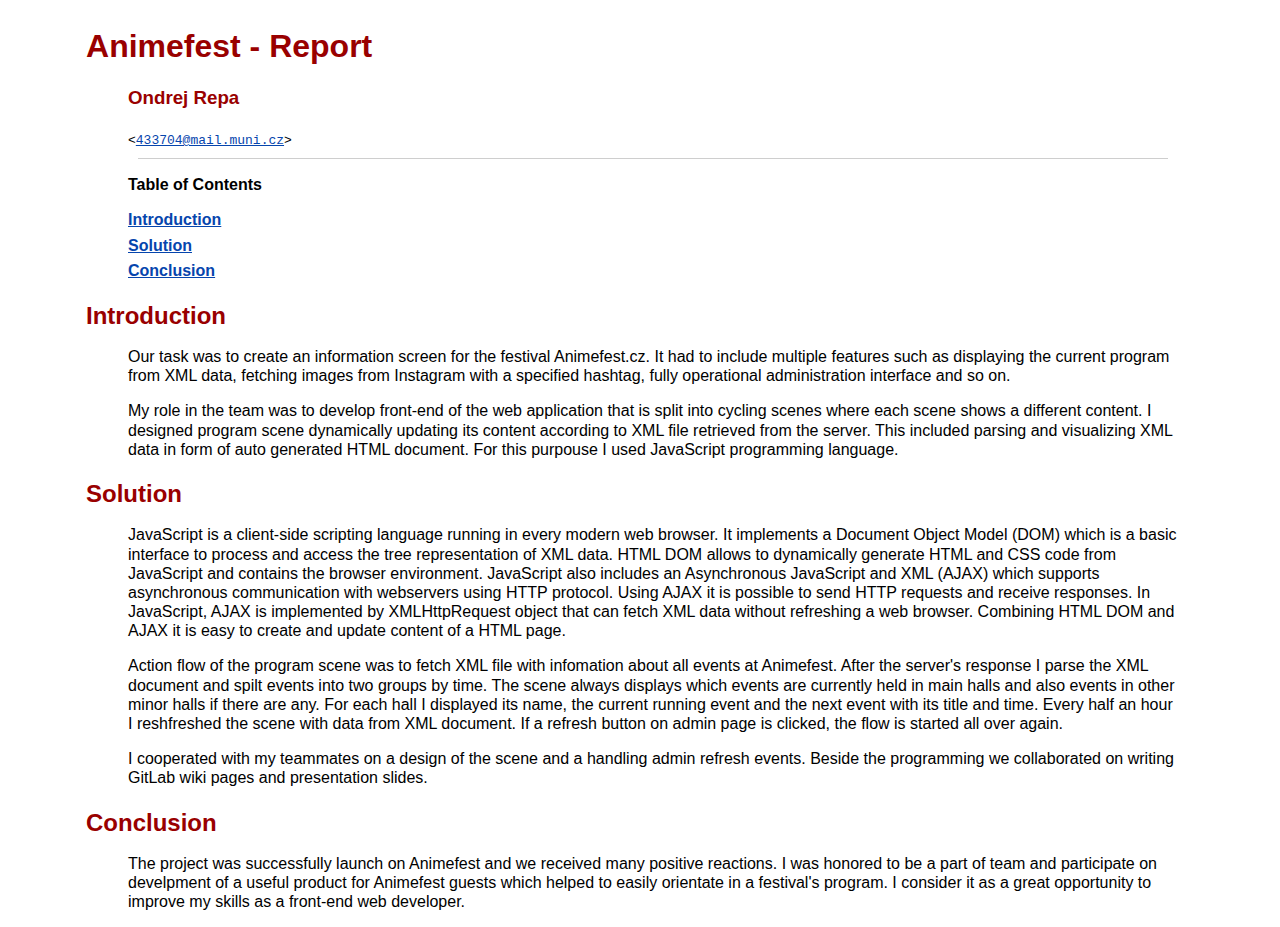
<file: Reports/433704_Ondrej_Repa/docbook.html>
<?xml version="1.0" encoding="UTF-8"?>
<!DOCTYPE html PUBLIC "-//W3C//DTD XHTML 1.1//EN" "http://www.w3.org/TR/xhtml11/DTD/xhtml11.dtd"><html xmlns="http://www.w3.org/1999/xhtml"><head><title>Animefest - Report</title><meta name="generator" content="DocBook XSL Stylesheets V1.79.1"/><link rel="stylesheet" type="text/css" href="docbook.css" /></head><body><div xml:lang="en" class="article"><div class="titlepage"><div><div><h1 class="title"><a id="idm45603244047296"/>Animefest - Report</h1></div><div><div class="author"><h3 class="author">Ondrej Repa</h3><code class="email">&lt;<a class="email" href="mailto:433704@mail.muni.cz">433704@mail.muni.cz</a>&gt;</code></div></div></div><hr/></div><div class="toc"><p><strong>Table of Contents</strong></p><dl class="toc"><dt><span class="section"><a href="#idm45603244042528">Introduction</a></span></dt><dt><span class="section"><a href="#idm45603217366576">Solution</a></span></dt><dt><span class="section"><a href="#idm45603217317712">Conclusion</a></span></dt></dl></div><div class="section"><div class="titlepage"><div><div><h2 class="title"><a id="idm45603244042528"/>Introduction</h2></div></div></div><p>Our task was to create an information screen for the festival Animefest.cz. It had to include multiple
            features such as displaying the current program from XML data, fetching images from Instagram with a
            specified hashtag, fully operational administration interface and so on.
        </p><p>My role in the team was to develop front-end of the web application that is split into cycling scenes
            where each scene shows a different content. I designed program scene dynamically updating its content
            according to XML file retrieved from the server. This included parsing and visualizing XML data in form of
            auto generated HTML document. For this purpouse I used JavaScript programming language.
        </p></div><div class="section"><div class="titlepage"><div><div><h2 class="title"><a id="idm45603217366576"/>Solution</h2></div></div></div><p>JavaScript is a client-side scripting language running in every modern web browser. It implements a
            Document Object Model (DOM) which is a basic interface to process and access the tree representation of XML
            data. HTML DOM allows to dynamically generate HTML and CSS code from JavaScript and contains the browser
            environment. JavaScript also includes an Asynchronous JavaScript and XML (AJAX) which supports asynchronous
            communication with webservers using HTTP protocol. Using AJAX it is possible to send HTTP requests and
            receive responses. In JavaScript, AJAX is implemented by XMLHttpRequest object that can fetch XML data
            without refreshing a web browser. Combining HTML DOM and AJAX it is easy to create and update content of a
            HTML page.
        </p><p>Action flow of the program scene was to fetch XML file with infomation about all events at Animefest.
            After the server's response I parse the XML document and spilt events into two groups by time. The scene
            always displays which events are currently held in main halls and also events in other minor halls if there
            are any. For each hall I displayed its name, the current running event and the next event with its title and
            time. Every half an hour I reshfreshed the scene with data from XML document. If a refresh button on admin
            page is clicked, the flow is started all over again.
        </p><p>I cooperated with my teammates on a design of the scene and a handling admin refresh events. Beside the
            programming we collaborated on writing GitLab wiki pages and presentation slides.
        </p></div><div class="section"><div class="titlepage"><div><div><h2 class="title"><a id="idm45603217317712"/>Conclusion</h2></div></div></div><p>The project was successfully launch on Animefest and we received many positive reactions. I was honored to
            be a part of team and participate on develpment of a useful product for Animefest guests which helped to
            easily orientate in a festival's program. I consider it as a great opportunity to improve my skills as a
            front-end web developer.
        </p></div></div></body></html>
</file>
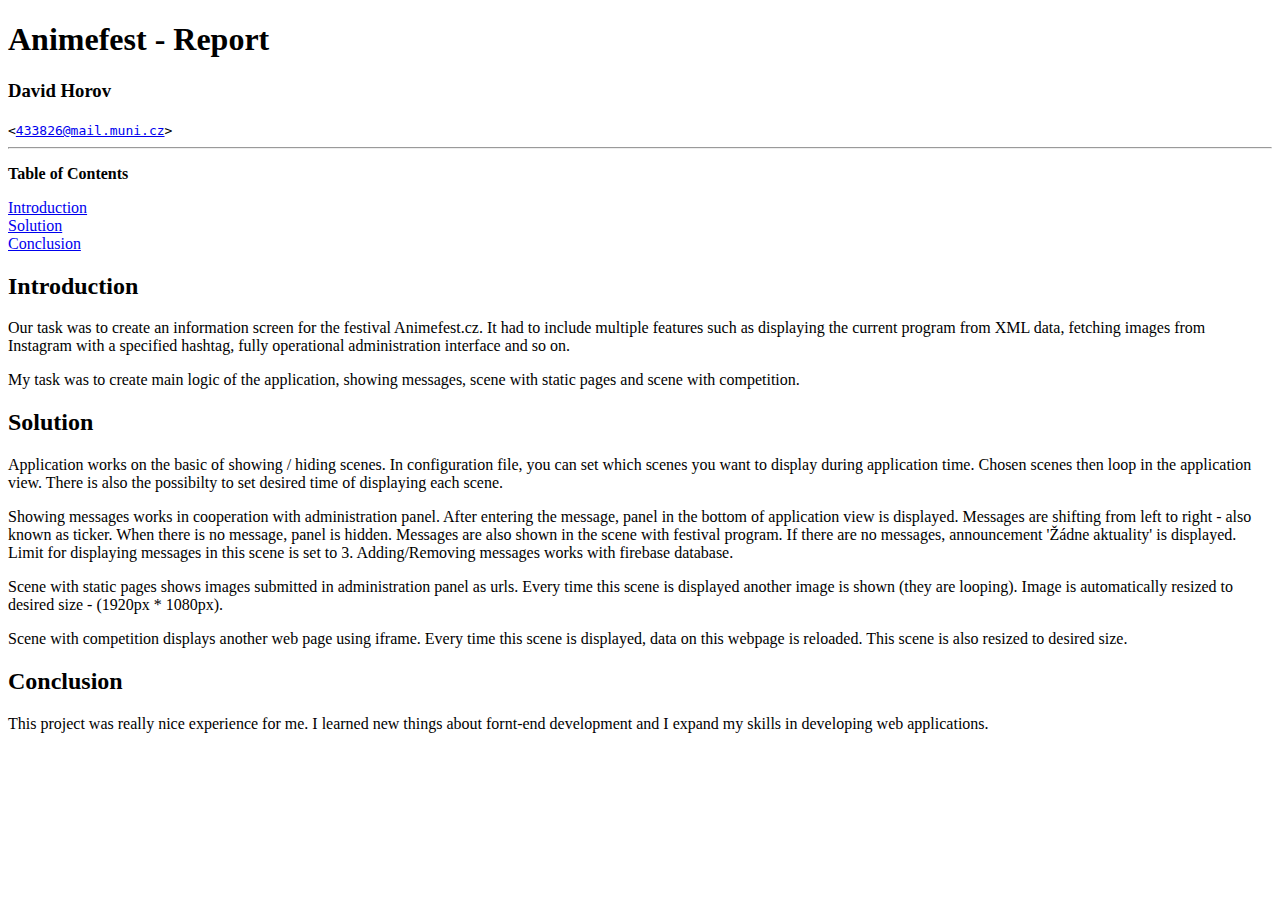
<file: Reports/433826_David_Horov/docbook.html>
<?xml version="1.0" encoding="UTF-8"?>
<!DOCTYPE html PUBLIC "-//W3C//DTD XHTML 1.1//EN" "http://www.w3.org/TR/xhtml11/DTD/xhtml11.dtd"><html xmlns="http://www.w3.org/1999/xhtml"><head><title>Animefest - Report</title><meta name="generator" content="DocBook XSL Stylesheets V1.79.1"/></head><body><div xml:lang="en" class="article"><div class="titlepage"><div><div><h1 class="title"><a id="idm45853946972896"/>Animefest - Report</h1></div><div><div class="author"><h3 class="author">David Horov</h3><code class="email">&lt;<a class="email" href="mailto:433826@mail.muni.cz">433826@mail.muni.cz</a>&gt;</code></div></div></div><hr/></div><div class="toc"><p><strong>Table of Contents</strong></p><dl class="toc"><dt><span class="section"><a href="#idm45853973510848">Introduction</a></span></dt><dt><span class="section"><a href="#idm45853946970640">Solution</a></span></dt><dt><span class="section"><a href="#idm45853946924064">Conclusion</a></span></dt></dl></div><div class="section"><div class="titlepage"><div><div><h2 class="title"><a id="idm45853973510848"/>Introduction</h2></div></div></div><p>Our task was to create an information screen for the festival Animefest.cz. It had to include multiple features such as displaying the current program from XML data, fetching images from Instagram with a specified hashtag, fully operational administration interface and so on.</p><p>My task was to create main logic of the application, showing messages, scene with static pages and scene with competition.</p></div><div class="section"><div class="titlepage"><div><div><h2 class="title"><a id="idm45853946970640"/>Solution</h2></div></div></div><p>Application works on the basic of showing / hiding scenes. In configuration file, you can set which scenes you want to display during application time. Chosen scenes then loop in the application view. There is also the possibilty to set desired time of displaying each scene.</p><p>Showing messages works in cooperation with administration panel. After entering the message, panel in the bottom of application view is displayed. Messages are shifting from left to right - also known as ticker. When there is no message, panel is hidden. Messages are also shown in the scene with festival program. If there are no messages, announcement 'Žádne aktuality' is displayed. Limit for displaying messages in this scene is set to 3. Adding/Removing messages works with firebase database.</p><p>Scene with static pages shows images submitted in administration panel as urls. Every time this scene is displayed another image is shown (they are looping). Image is automatically resized to desired size - (1920px * 1080px).</p><p>Scene with competition displays another web page using iframe. Every time this scene is displayed, data on this webpage is reloaded. This scene is also resized to desired size.</p></div><div class="section"><div class="titlepage"><div><div><h2 class="title"><a id="idm45853946924064"/>Conclusion</h2></div></div></div><p>
            This project was really nice experience for me. I learned new things about fornt-end development and I expand my skills in developing web applications.
        </p></div></div></body></html>
</file>
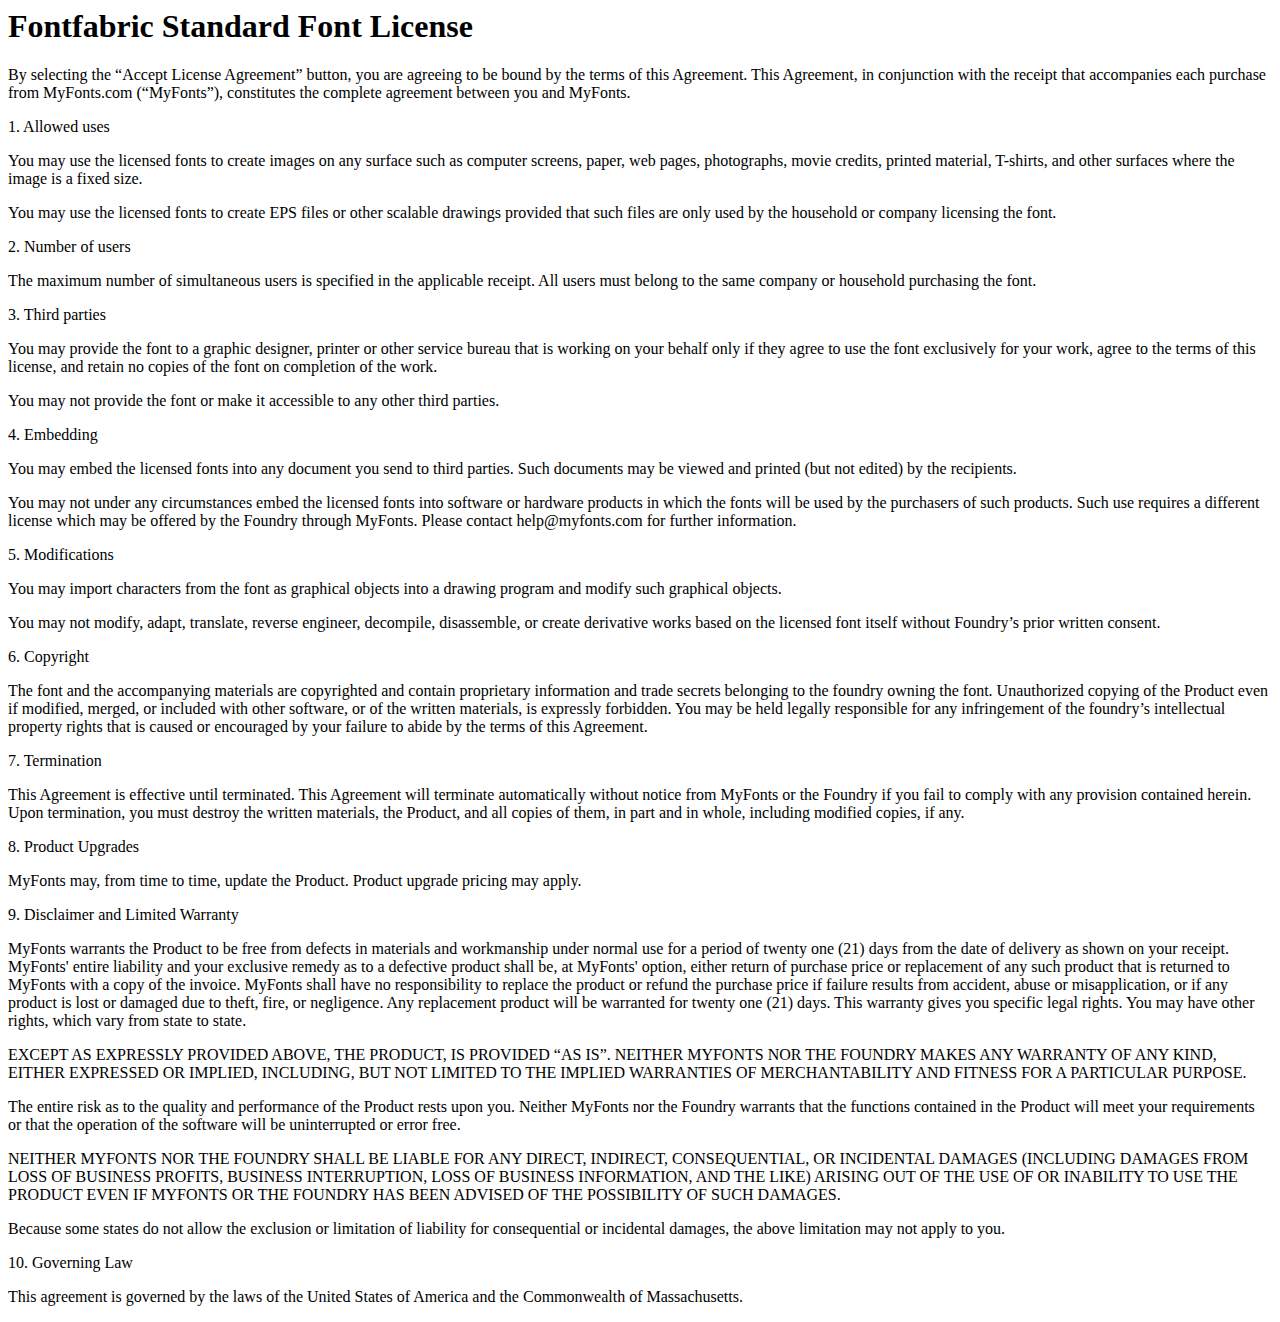
<file: Web/fonts/Panton_Family/Licenses/Fontfabric Standard Font License.html>
<html><head>
<title>Fontfabric Standard Font License</title><meta http-equiv='Content-Type' content='text/html; charset=utf-8'>
</head>
<body>
<h1>Fontfabric Standard Font License</h1><p>By selecting the &#8220;Accept License Agreement&#8221; button, you are agreeing to be bound by the terms of this Agreement. This Agreement, in conjunction with the receipt that accompanies each purchase from MyFonts.com (&#8220;MyFonts&#8221;), constitutes the complete agreement between you and MyFonts.</p>
<p>1. Allowed uses</p>
<p>You may use the licensed fonts to create images on any surface such as computer screens, paper, web pages, photographs, movie credits, printed material, T-shirts, and other surfaces where the image is a fixed size.</p>
<p>You may use the licensed fonts to create EPS files or other scalable drawings provided that such files are only used by the household or company licensing the font.</p>
<p>2. Number of users</p>
<p>The maximum number of simultaneous users is specified in the applicable receipt. All users must belong to the same company or household purchasing the font.</p>
<p>3. Third parties</p>
<p>You may provide the font to a graphic designer, printer or other service bureau that is working on your behalf only if they agree to use the font exclusively for your work, agree to the terms of this license, and retain no copies of the font on completion of the work.</p>
<p>You may not provide the font or make it accessible to any other third parties.</p>
<p>4. Embedding</p>
<p>You may embed the licensed fonts into any document you send to third parties. Such documents may be viewed and printed (but not edited) by the recipients.</p>
<p>You may not under any circumstances embed the licensed fonts into software or hardware products in which the fonts will be used by the purchasers of such products. Such use requires a different license which may be offered by the Foundry through MyFonts. Please contact help@myfonts.com for further information.</p>
<p>5. Modifications</p>
<p>You may import characters from the font as graphical objects into a drawing program and modify such graphical objects.</p>
<p>You may not modify, adapt, translate, reverse engineer, decompile, disassemble, or create derivative works based on the licensed font itself without Foundry&#8217;s prior written consent. </p>
<p>6. Copyright </p>
<p>The font and the accompanying materials are copyrighted and contain proprietary information and trade secrets belonging to the foundry owning the font. Unauthorized copying of the Product even if modified, merged, or included with other software, or of the written materials, is expressly forbidden. You may be held legally responsible for any infringement of the foundry&#8217;s intellectual property rights that is caused or encouraged by your failure to abide by the terms of this Agreement. </p>
<p>7. Termination </p>
<p>This Agreement is effective until terminated. This Agreement will terminate automatically without notice from MyFonts or the Foundry if you fail to comply with any provision contained herein. Upon termination, you must destroy the written materials, the Product, and all copies of them, in part and in whole, including modified copies, if any.</p>
<p>8. Product Upgrades</p>
<p>MyFonts may, from time to time, update the Product. Product upgrade pricing may apply. </p>
<p>9. Disclaimer and Limited Warranty </p>
<p>MyFonts warrants the Product to be free from defects in materials and workmanship under normal use for a period of twenty one (21) days from the date of delivery as shown on your receipt. MyFonts' entire liability and your exclusive remedy as to a defective product shall be, at MyFonts' option, either return of purchase price or replacement of any such product that is returned to MyFonts with a copy of the invoice. MyFonts shall have no responsibility to replace the product or refund the purchase price if failure results from accident, abuse or misapplication, or if any product is lost or damaged due to theft, fire, or negligence. Any replacement product will be warranted for twenty one (21) days. This warranty gives you specific legal rights. You may have other rights, which vary from state to state. </p>
<p>EXCEPT AS EXPRESSLY PROVIDED ABOVE, THE PRODUCT, IS PROVIDED &#8220;AS IS&#8221;. NEITHER MYFONTS NOR THE FOUNDRY MAKES ANY WARRANTY OF ANY KIND, EITHER EXPRESSED OR IMPLIED, INCLUDING, BUT NOT LIMITED TO THE IMPLIED WARRANTIES OF MERCHANTABILITY AND FITNESS FOR A PARTICULAR PURPOSE. </p>
<p>The entire risk as to the quality and performance of the Product rests upon you. Neither MyFonts nor the Foundry warrants that the functions contained in the Product will meet your requirements or that the operation of the software will be uninterrupted or error free. </p>
<p>NEITHER MYFONTS NOR THE FOUNDRY SHALL BE LIABLE FOR ANY DIRECT, INDIRECT, CONSEQUENTIAL, OR INCIDENTAL DAMAGES (INCLUDING DAMAGES FROM LOSS OF BUSINESS PROFITS, BUSINESS INTERRUPTION, LOSS OF BUSINESS INFORMATION, AND THE LIKE) ARISING OUT OF THE USE OF OR INABILITY TO USE THE PRODUCT EVEN IF MYFONTS OR THE FOUNDRY HAS BEEN ADVISED OF THE POSSIBILITY OF SUCH DAMAGES. </p>
<p>Because some states do not allow the exclusion or limitation of liability for consequential or incidental damages, the above limitation may not apply to you. </p>
<p>10. Governing Law </p>
<p>This agreement is governed by the laws of the United States of America and the Commonwealth of Massachusetts.</p>
</body>
</html>
</file>
<file: Reports/433704_Ondrej_Repa/docbook.css>
/*
 * Copyright (c) 2001, 2003, 2010 The FreeBSD Documentation Project
 * All rights reserved.
 *
 * Redistribution and use in source and binary forms, with or without
 * modification, are permitted provided that the following conditions
 * are met:
 * 1. Redistributions of source code must retain the above copyright
 *    notice, this list of conditions and the following disclaimer.
 * 2. Redistributions in binary form must reproduce the above copyright
 *    notice, this list of conditions and the following disclaimer in the
 *    documentation and/or other materials provided with the distribution.
 *
 * THIS SOFTWARE IS PROVIDED BY THE AUTHOR AND CONTRIBUTORS ``AS IS'' AND
 * ANY EXPRESS OR IMPLIED WARRANTIES, INCLUDING, BUT NOT LIMITED TO, THE
 * IMPLIED WARRANTIES OF MERCHANTABILITY AND FITNESS FOR A PARTICULAR PURPOSE
 * ARE DISCLAIMED.  IN NO EVENT SHALL THE AUTHOR OR CONTRIBUTORS BE LIABLE
 * FOR ANY DIRECT, INDIRECT, INCIDENTAL, SPECIAL, EXEMPLARY, OR CONSEQUENTIAL
 * DAMAGES (INCLUDING, BUT NOT LIMITED TO, PROCUREMENT OF SUBSTITUTE GOODS
 * OR SERVICES; LOSS OF USE, DATA, OR PROFITS; OR BUSINESS INTERRUPTION)
 * HOWEVER CAUSED AND ON ANY THEORY OF LIABILITY, WHETHER IN CONTRACT, STRICT
 * LIABILITY, OR TORT (INCLUDING NEGLIGENCE OR OTHERWISE) ARISING IN ANY WAY
 * OUT OF THE USE OF THIS SOFTWARE, EVEN IF ADVISED OF THE POSSIBILITY OF
 * SUCH DAMAGE.
 *
 * $FreeBSD$
 */

/*
 * General DocBook styles from the DocBook XSL distribution
 */

.formalpara-title {
	font-weight: bold;
}

a:link {
	color:#0645AD;
	text-decoration: underline;
}

a:visited, a:hover, a:active {
	color:#663366;
	text-decoration: underline;
}

div.blockquote-title {
	font-weight: bold;
	margin-top: 1em;
	margin-bottom: 1em;
}

span.msgmain-title {
	font-weight: bold;
}

span.msgsub-title {
	font-weight: bold;
}

span.msgrel-title {
	font-weight: bold;
}

div.msglevel, div.msgorig, div.msgaud {
	margin-top: 1em;
	margin-bottom: 1em;
}

span.msglevel-title, span.msgorig-title, span.msgaud-title {
	font-weight: bold;
}

div.msgexplan {
	margin-top: 1em;
	margin-bottom: 1em;
}

span.msgexplan-title {
	font-weight: bold;
}

div.figure-title {
	font-weight: bold;
}

div.example-title {
	font-weight: bold;
}

div.equation-title {
	font-weight: bold;
}

div.table-title {
	font-weight: bold;
}

div.sidebar-title {
	font-weight: bold;
}

div.synopsis {
	white-space: pre;
	font-family: monospace;
}

/*
 * FreeBSD-specific formatting
 */

body address {
	line-height: 1.3;
	margin: .6em 0;
}

html body {
	margin: 1em 8% 1em 10%;
	line-height: 1.2;
}

@media screen {
	html body { font-family: sans-serif; }
}

@media print {
	html body { font-family: serif; }
}

.legalnotice {
	font-size: small;
	font-variant: small-caps;
}

body div {
	margin: 0;
}

dl {
	margin: .4em 0 0 0;
	line-height: 1.2;
}

dt {
	font-weight: bold;
	margin: 0.4em 0 0 0;
}

div.abstract div.abstract-title,
div.toc div.toc-title,
div.list-of-figures div.toc-title,
div.list-of-tables div.toc-title,
div.list-of-examples div.toc-title {
	font-size: 115%;
}

div.calloutlist dt {
	float: left;
width: 1em;}

div.calloutlist dd {
	clear: right;
	margin-bottom: 1ex;
}

body .calloutlist td {
	padding-right: 0.5em;
	width: auto;
}

body .calloutlist td p {
	line-height: 1.2;
	margin-top: 4px;
	margin-bottom: 4px;
}

body form {
	margin: .6em 0;
}

div.example p b,
.question,
div.table p b,
div.procedure p b {
	color: #990000;
}

h1.title, h2.title, h3.title, h4.title, h5.title, h6.title,
h3.author, .corpauthor,
div.abstract div.abstract-title,
div.toc div.toc-title,
div.list-of-figures div.toc-title,
div.list-of-tables div.toc-title,
div.list-of-examples div.toc-title {
	font-weight: bold;
	line-height: 1.3;
	margin-top: 1em;
	margin-left: 0;
	color: #990000;
}

h1.title, h2.title {
	margin: .8em 0 0 -4%;
}

h3.title, h4.title {
	margin: .8em 0 0 -3%;
}

h5.title {
	margin: .8em 0 0 -2%;
}

h6.title {
	margin: .8em 0 0 -1%;
}

body hr {
	margin: .6em;
	border-width: 0 0 1px 0;
	border-style: solid;
	border-color: #cecece;
}

body img.navheader {
	margin: 0 0 0 -4%;
}

ol {
	margin: 0 0 0 1em;
	line-height: 1.2;
}

body pre {
	margin: .75em 0;
	font-family: monospace;
}

body td, body th {
	line-height: 1.2;
	padding-right: 1.5em;
}

ul, body dir, body menu {
	margin: 0 0 0 1em;
	line-height: 1.2;
}

html {
	margin: 0;
	padding: 0;
}

.filename {
	color: #007a00;
}

.package, .port {
	color: #007a00;
	font-family: monospace;
	font-style: italic;
}

.svnref {
	color: #007a00;
}

.guimenu, .guimenuitem, .guisubmenu,
.guilabel, .interface,
.shortcut, .shortcut .keycap {
	font-weight: bold;
}

.guibutton {
	background-color: #CFCFCF;
	padding: 2px;
}

.accel {
	background-color: #F0F0F0;
	text-decoration: underline;
}

pre.screen {
	white-space: pre;
	overflow: auto;
	font-family: monospace;
	padding: 1em;
	background-color: #edc;
	border: 1px solid #ccc;
	border-radius: 4px;
}

pre.programlisting {
	white-space: pre;
	overflow: auto;
	font-family: monospace;
	padding: 1ex;
	background-color: #eee;
	border: 1px solid #ccc;
	border-radius: 4px;
}

@media screen {  /* hide from IE3 */
	a[href]:hover { background: #ffa }
}

.informaltable, .table th {
	padding-left: 0.2em;
	text-align: left;
}

.note, .tip, .important, .warning, .caution, .example, div.procedure {
	border-radius: 4px;
	padding: 2ex;
	margin: .75em 3em .75em 1em;
	line-height: 1.3;
}

.note, div.procedure {
	color: #222;
	background: #eee;
	border: 1px solid #ccc;
	width: 90%;
}

.tip {
	color: #004F00;
	background: #d8ecd6;
	border: 1px solid green;
	width: 90%;
}

.important {
	font-style:italic;
	border: 1px solid #a00;
	border-left: 12px solid #c00;
	width: 90%;
}

.warning {
	color: #9F1313;
	background: #f8e8e8;
	border: 1px solid #e59595;
	width: 90%;
}

.caution {
	color: #3E3535;
	background: #FFC;
	border: 1px solid #e59595;
	width: 90%;
}

.example {
	background: #fefde6;
	border: 1px solid #f1bb16;
	width: 90%;
}

.admontitle {
	display: inline;
	line-height: 1;
	margin-right: 0;
}

.procedure-title {
	font-weight: bold;
	line-height: 1;
	margin-right: 0;
}

.note p:first-of-type, .tip p:first-of-type, .important p:first-of-type, .warning p:first-of-type, .caution p:first-of-type {
	display: inline-block;
}

.note p, .tip p, .important p, .warning p, .caution p {
	margin: .4ex 0 .4ex 0;
}

.informaltable table.calstable tr td {
	padding-left: 1em;
	padding-right: 1em;
}

.authorgroup {
	font-style: italic;
}

.userinput,
.userinput code {
	font-family: monospace;
	font-weight: bold;
}

.errorname {
	font-family: monospace;
	font-style:  italic;
}

pre.screen strong {
	font-family: monospace;
	font-weight: normal;
}

.procedure ol {
	line-height: 1.2;
	margin: 0 0 0 -1em;
}

span.contrib {
	font-size: small;
	font-style: italic;
}

.literal, .command {
	font-family: monospace;
}

code.prompt {
	margin-left: -3px;
}
</file>
